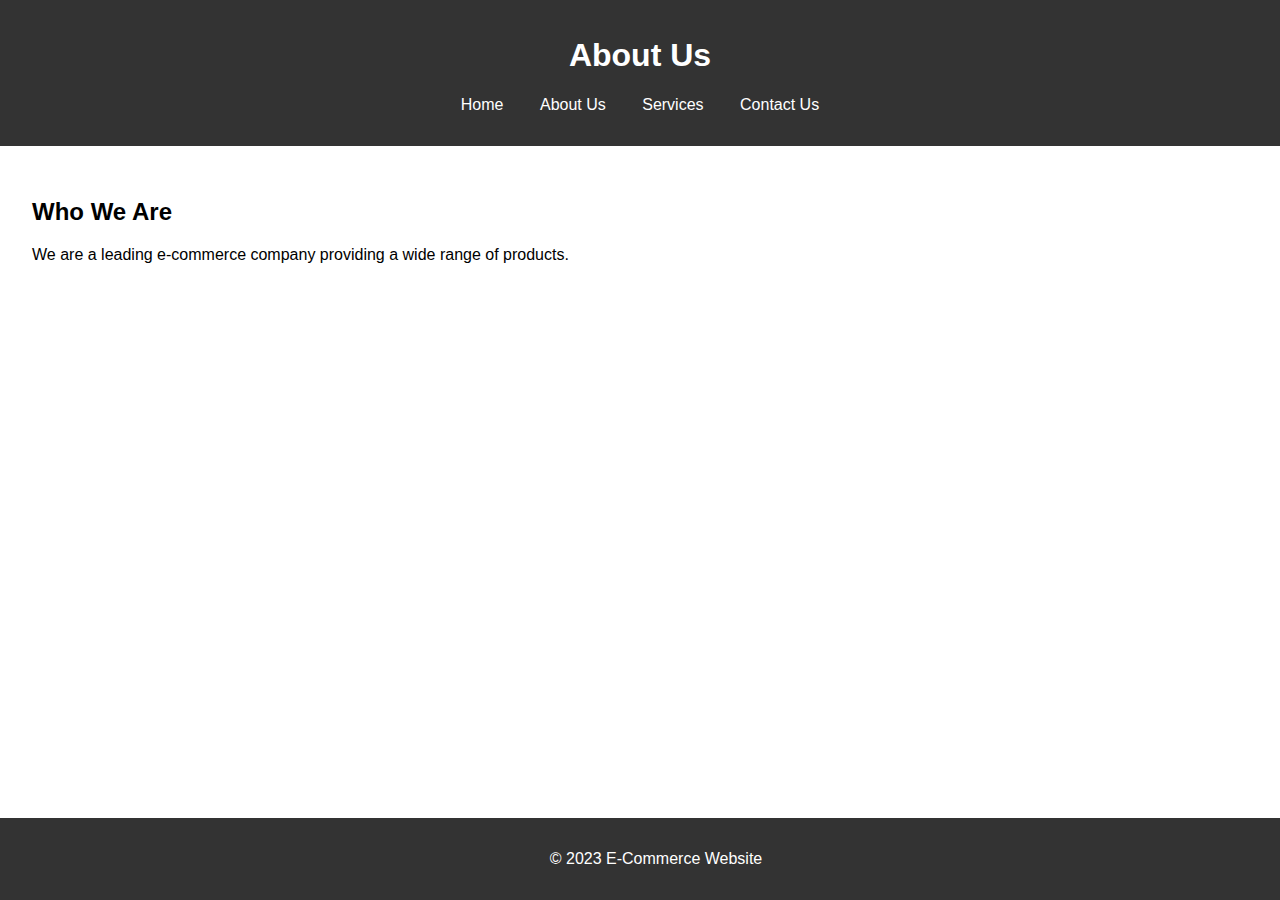
<file: about.html>
<!-- Code Generated by Sidekick is for learning and experimentation purposes only. -->
<!DOCTYPE html>
<html lang="en">
<head>
    <meta charset="UTF-8">
    <meta name="viewport" content="width=device-width, initial-scale=1.0">
    <title>About Us - E-Commerce Website</title>
    <link rel="stylesheet" href="css/styles.css">
</head>
<body>
    <header>
        <h1>About Us</h1>
        <nav>
            <ul>
                <li><a href="index.html">Home</a></li>
                <li><a href="about.html">About Us</a></li>
                <li><a href="services.html">Services</a></li>
                <li><a href="contact.html">Contact Us</a></li>
            </ul>
        </nav>
    </header>
    <main>
        <section id="about">
            <h2>Who We Are</h2>
            <p>We are a leading e-commerce company providing a wide range of products.</p>
        </section>
    </main>
    <footer>
        <p>&copy; 2023 E-Commerce Website</p>
    </footer>
</body>
</html>
</file>
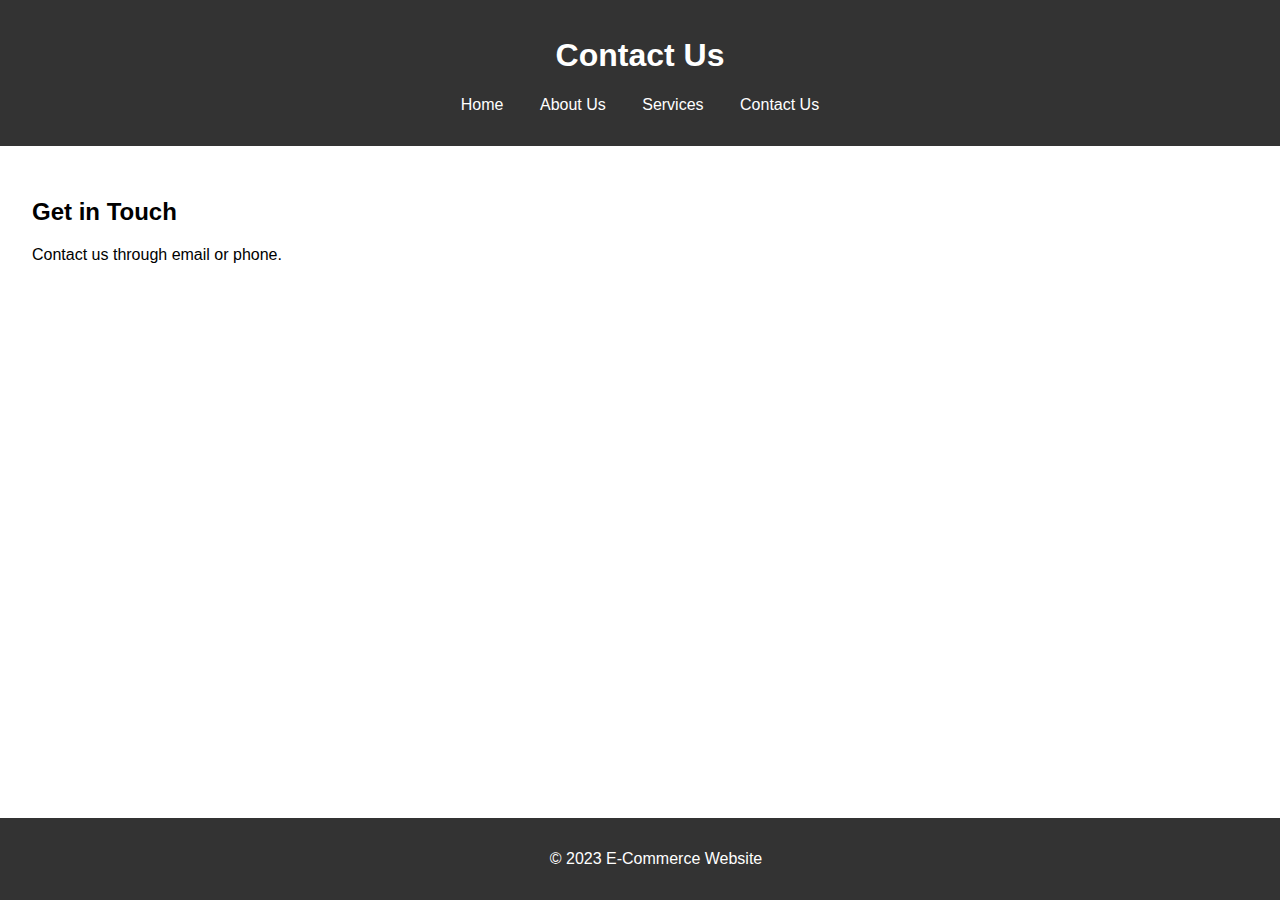
<file: contact.html>
<!-- Code Generated by Sidekick is for learning and experimentation purposes only. -->
<!DOCTYPE html>
<html lang="en">
<head>
    <meta charset="UTF-8">
    <meta name="viewport" content="width=device-width, initial-scale=1.0">
    <title>Contact Us - E-Commerce Website</title>
    <link rel="stylesheet" href="css/styles.css">
</head>
<body>
    <header>
        <h1>Contact Us</h1>
        <nav>
            <ul>
                <li><a href="index.html">Home</a></li>
                <li><a href="about.html">About Us</a></li>
                <li><a href="services.html">Services</a></li>
                <li><a href="contact.html">Contact Us</a></li>
            </ul>
        </nav>
    </header>
    <main>
        <section id="contact">
            <h2>Get in Touch</h2>
            <p>Contact us through email or phone.</p>
        </section>
    </main>
    <footer>
        <p>&copy; 2023 E-Commerce Website</p>
    </footer>
</body>
</html>
</file>
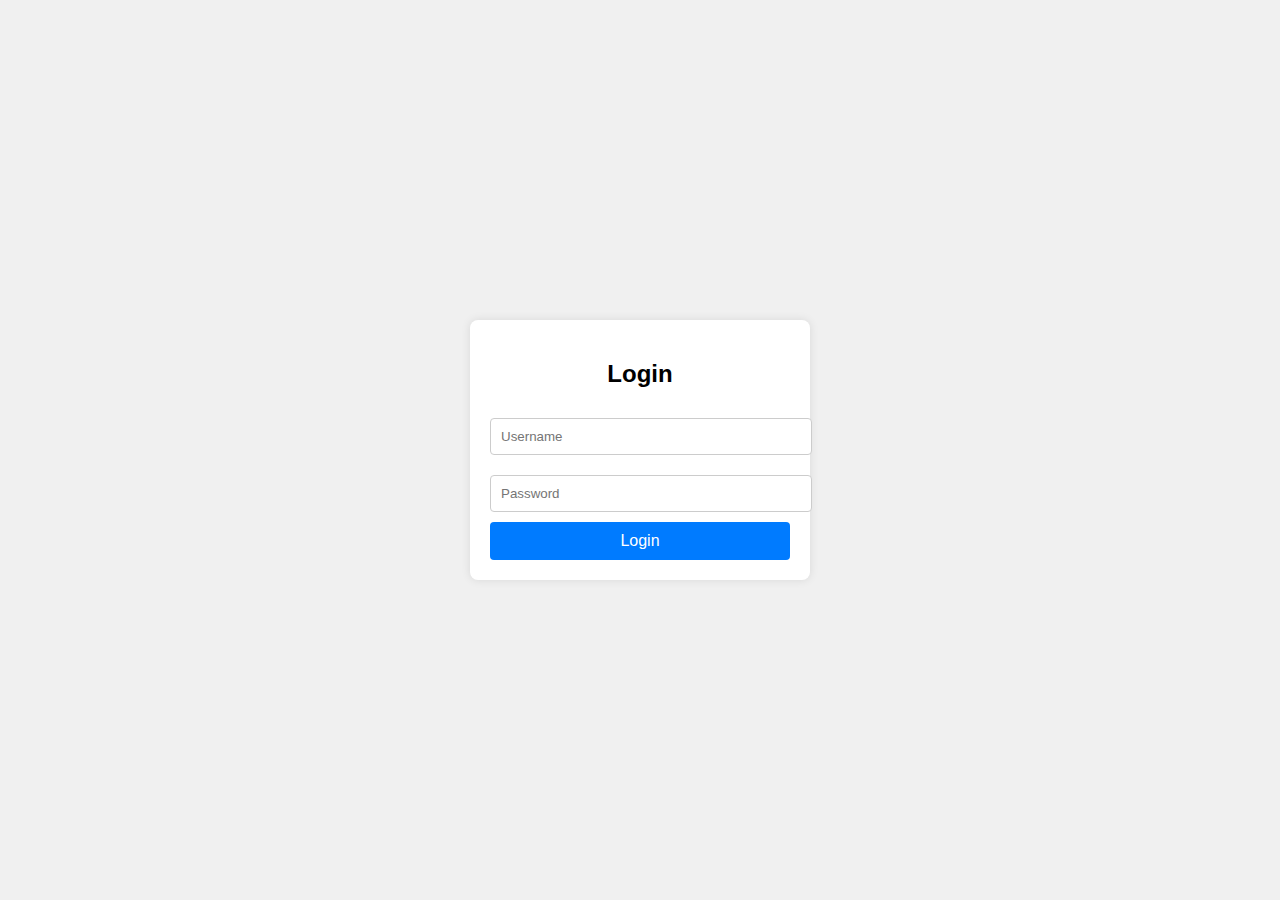
<file: login.html>
<!-- Code Generated by Sidekick is for learning and experimentation purposes only. -->
<!DOCTYPE html>
<html lang="en">
<head>
    <meta charset="UTF-8">
    <meta name="viewport" content="width=device-width, initial-scale=1.0">
    <title>Login Page</title>
    <style>
        body {
            font-family: Arial, sans-serif;
            background-color: #f0f0f0;
            display: flex;
            justify-content: center;
            align-items: center;
            height: 100vh;
            margin: 0;
        }
        .login-container {
            background-color: #fff;
            padding: 20px;
            border-radius: 8px;
            box-shadow: 0 0 10px rgba(0, 0, 0, 0.1);
            width: 300px;
        }
        .login-container h2 {
            margin-bottom: 20px;
            text-align: center;
        }
        .login-container input[type="text"],
        .login-container input[type="password"] {
            width: 100%;
            padding: 10px;
            margin: 10px 0;
            border: 1px solid #ccc;
            border-radius: 4px;
        }
        .login-container input[type="submit"] {
            width: 100%;
            padding: 10px;
            background-color: #007BFF;
            border: none;
            border-radius: 4px;
            color: white;
            font-size: 16px;
            cursor: pointer;
        }
        .login-container input[type="submit"]:hover {
            background-color: #0056b3;
        }
    </style>
</head>
<body>
    <div class="login-container">
        <h2>Login</h2>
        <form action="/login" method="post">
            <input type="text" name="username" placeholder="Username" required>
            <input type="password" name="password" placeholder="Password" required>
            <input type="submit" value="Login">
        </form>
    </div>
</body>
</html>
</file>
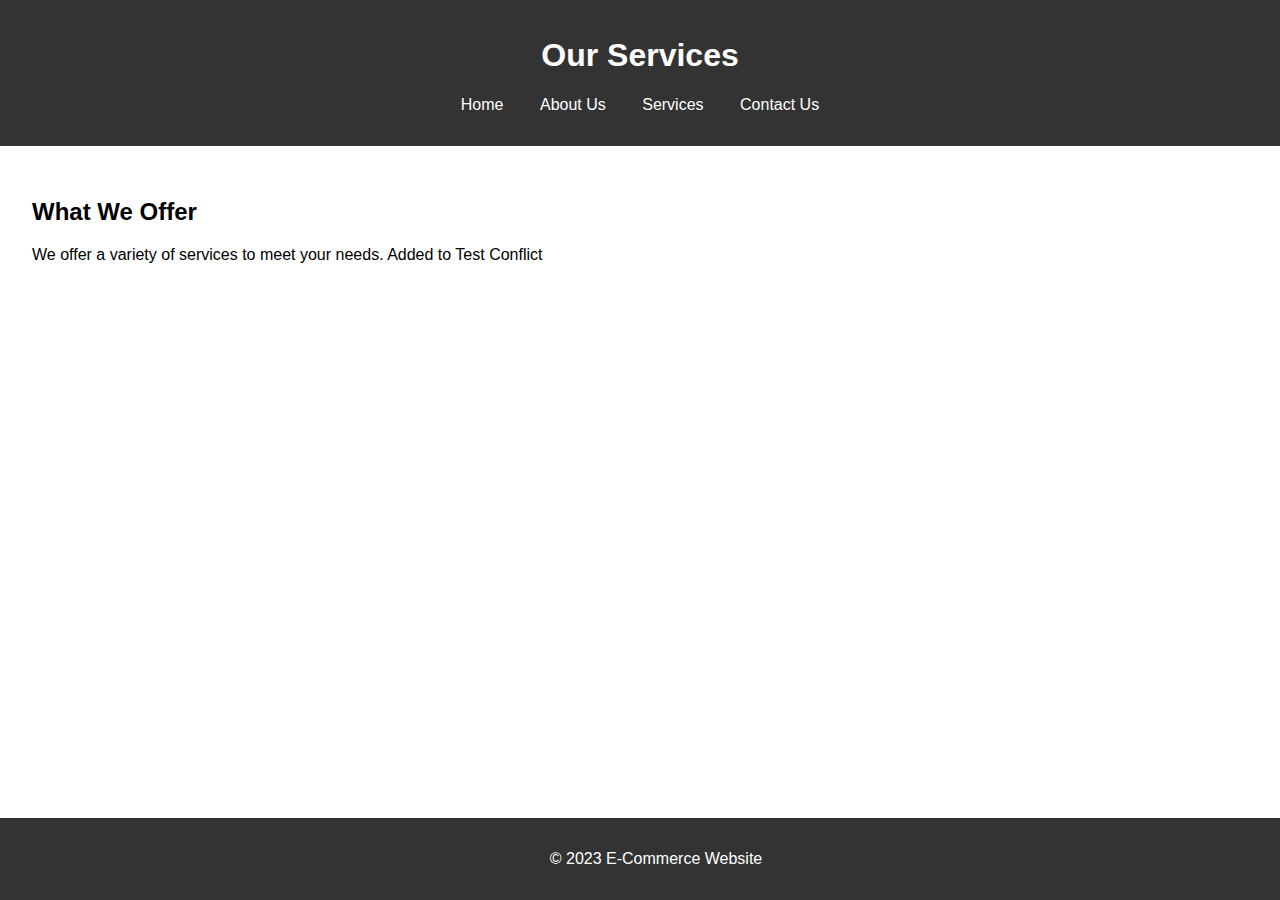
<file: services.html>
<!-- Code Generated by Sidekick is for learning and experimentation purposes only. -->
<!DOCTYPE html>
<html lang="en">
<head>
    <meta charset="UTF-8">
    <meta name="viewport" content="width=device-width, initial-scale=1.0">
    <title>Services - E-Commerce Website</title>
    <link rel="stylesheet" href="css/styles.css">
</head>
<body>
    <header>
        <h1>Our Services</h1>
        <nav>
            <ul>
                <li><a href="index.html">Home</a></li>
                <li><a href="about.html">About Us</a></li>
                <li><a href="services.html">Services</a></li>
                <li><a href="contact.html">Contact Us</a></li>
            </ul>
        </nav>
    </header>
    <main>
        <section id="services this is for test of merge">
            <h2>What We Offer</h2>
            <p>We offer a variety of services to meet your needs. Added to Test Conflict</p>
        </section>
    </main>
    <footer>
        <p>&copy; 2023 E-Commerce Website</p>
    </footer>
</body>
</html>
</file>
<file: css/styles.css>
/* Code Generated by Sidekick is for learning and experimentation purposes only. */
body {
    font-family: Arial, sans-serif;
    margin: 0;
    padding: 0;
}

header {
    background-color: #333;
    color: white;
    padding: 1rem;
    text-align: center;
}

nav ul {
    list-style-type: none;
    padding: 0;
}

nav ul li {
    display: inline;
    margin: 0 1rem;
}

nav ul li a {
    color: white;
    text-decoration: none;
}

main {
    padding: 2rem;
}

footer {
    background-color: #333;
    color: white;
    text-align: center;
    padding: 1rem;
    position: fixed;
    bottom: 0;
    width: 100%;
}

.product {
    border: 1px solid #ccc;
    padding: 1rem;
    margin: 1rem 0;
}
</file>
